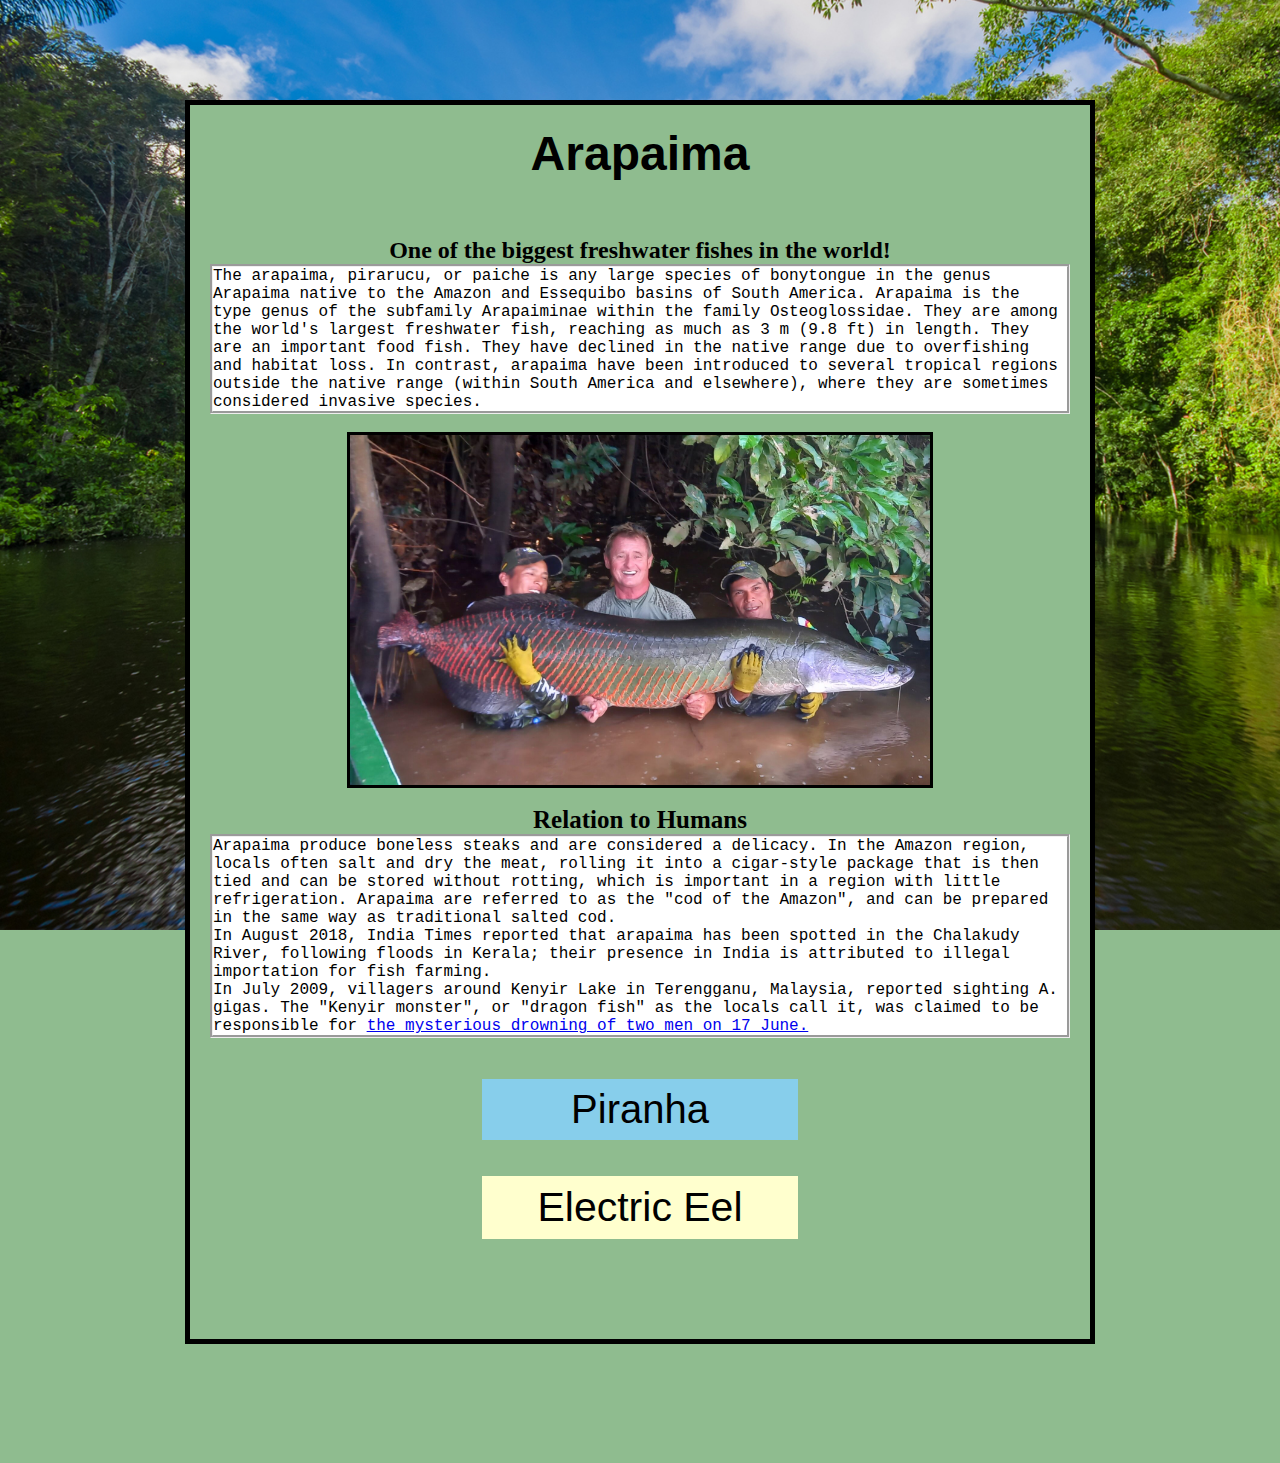
<file: index.html>
<!DOCTYPE html>
<html lang="en">
<head>
        <meta charset="UTF-8" />
        <meta name="viewport" content="width=device-width, initial-scale=1">
        <title>Dangerous Fishes in South America</title>
        <link rel="stylesheet" href="styles.css" />
</head>
<body>
    <div id="content">
        <header>
        <h1 class="title">Arapaima</h1><br><br><br>
        </header>
        <h2><b>One of the biggest freshwater fishes in the world!</b></h2>
        <p> 
            The arapaima, pirarucu, or paiche is any large species of bonytongue in the genus Arapaima native to the Amazon and Essequibo basins of South America. Arapaima is the type genus of the subfamily Arapaiminae within the family Osteoglossidae. They are among the world's largest freshwater fish, reaching as much as 3 m (9.8 ft) in length. They are an important food fish. They have declined in the native range due to overfishing and habitat loss. In contrast, arapaima have been introduced to several tropical regions outside the native range (within South America and elsewhere), where they are sometimes considered invasive species.      
        </p>
        <br>
        <img src="20220627_110559.jpg" alt="arapaima" class="center" width="580" height="350"><br>
                <h3><b>Relation to Humans</b></h3>
        <p>
            Arapaima produce boneless steaks and are considered a delicacy. In the Amazon region, locals often salt and dry the meat, rolling it into a cigar-style package that is then tied and can be stored without rotting, which is important in a region with little refrigeration. Arapaima are referred to as the "cod of the Amazon", and can be prepared in the same way as traditional salted cod.
            <br>In August 2018, India Times reported that arapaima has been spotted in the Chalakudy River, following floods in Kerala; their presence in India is attributed to illegal importation for fish farming.
            <br>In July 2009, villagers around Kenyir Lake in Terengganu, Malaysia, reported sighting A. gigas. The "Kenyir monster", or "dragon fish" as the locals call it, was claimed to be responsible for <a href="https://en.wikipedia.org/wiki/Arapaima#cite_note-25" target="_blank">the mysterious drowning of two men on 17 June.</a>
        </p><br><br>
        <footer>
            <a href='piranha.html' class="block-element">Piranha</a><br><br>
            <a href='electric-eel.html' class="block-element2">Electric Eel</a>
        </footer>    
    </div>
</body>
</html>
</file>
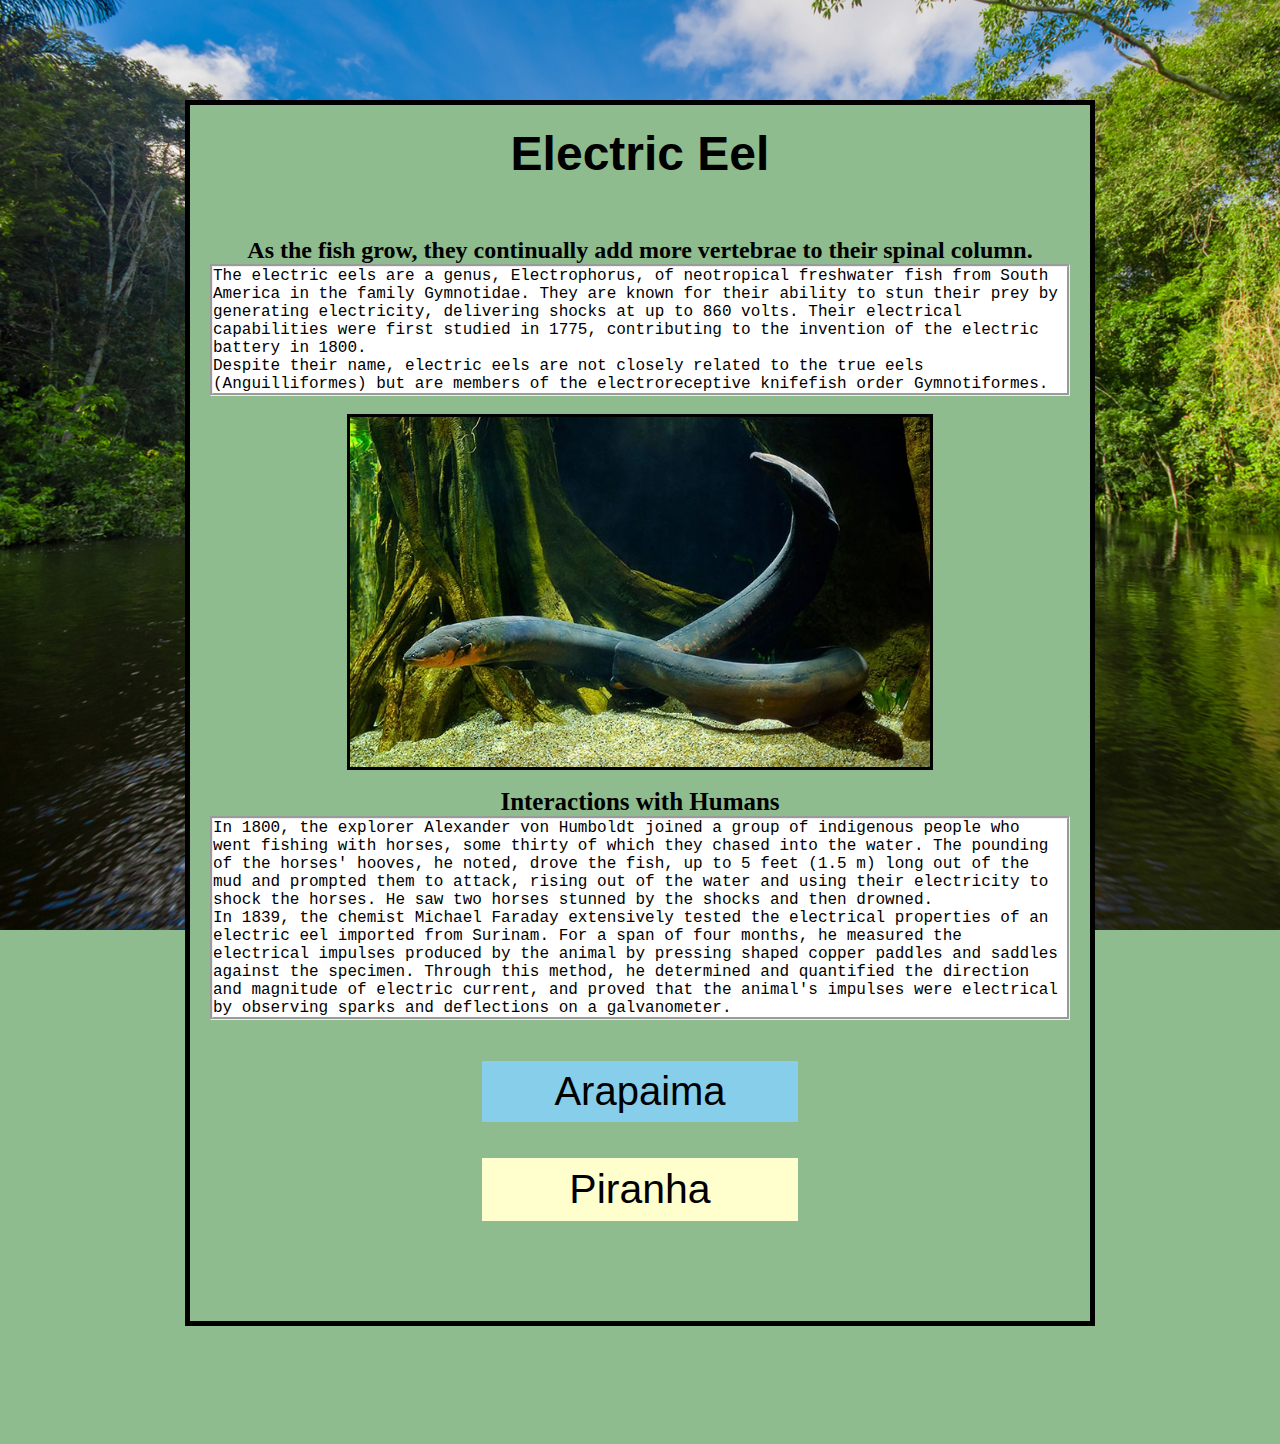
<file: electric-eel.html>
<!DOCTYPE html>
<html lang="en">
<head>
        <meta charset="UTF-8" />
        <meta name="viewport" content="width=device-width, initial-scale=1">
        <title>Dangerous Fishes in South America</title>
        <link rel="stylesheet" href="styles.css" />
</head>
<body>
    <div id="content">
        <header>
        <h1 class="title">Electric Eel</h1><br><br><br>
        </header>
        <h2><b>As the fish grow, they continually add more vertebrae to their spinal column.</b></h2>
        <p> 
            The electric eels are a genus, Electrophorus, of neotropical freshwater fish from South America in the family Gymnotidae. They are known for their ability to stun their prey by generating electricity, delivering shocks at up to 860 volts. Their electrical capabilities were first studied in 1775, contributing to the invention of the electric battery in 1800.<br>
            Despite their name, electric eels are not closely related to the true eels (Anguilliformes) but are members of the electroreceptive knifefish order Gymnotiformes.
        </p>
        <br>
        <img src="electric-eel-full-body-freshwater-aquarium-two-column.jpg.thumb.768.768.jpg" alt="electric-eel" class="center" width="580" height="350"><br>
                <h3><b>Interactions with Humans</b></h3>
        <p>
            In 1800, the explorer Alexander von Humboldt joined a group of indigenous people who went fishing with horses, some thirty of which they chased into the water. The pounding of the horses' hooves, he noted, drove the fish, up to 5 feet (1.5 m) long out of the mud and prompted them to attack, rising out of the water and using their electricity to shock the horses. He saw two horses stunned by the shocks and then drowned.
            <br>In 1839, the chemist Michael Faraday extensively tested the electrical properties of an electric eel imported from Surinam. For a span of four months, he measured the electrical impulses produced by the animal by pressing shaped copper paddles and saddles against the specimen. Through this method, he determined and quantified the direction and magnitude of electric current, and proved that the animal's impulses were electrical by observing sparks and deflections on a galvanometer.
        </p><br><br>
        <footer>
            <a href='index.html' class="block-element">Arapaima</a><br><br>
            <a href='piranha.html' class="block-element2">Piranha</a>
        </footer>    
    </div>
</body>
</html>
</file>
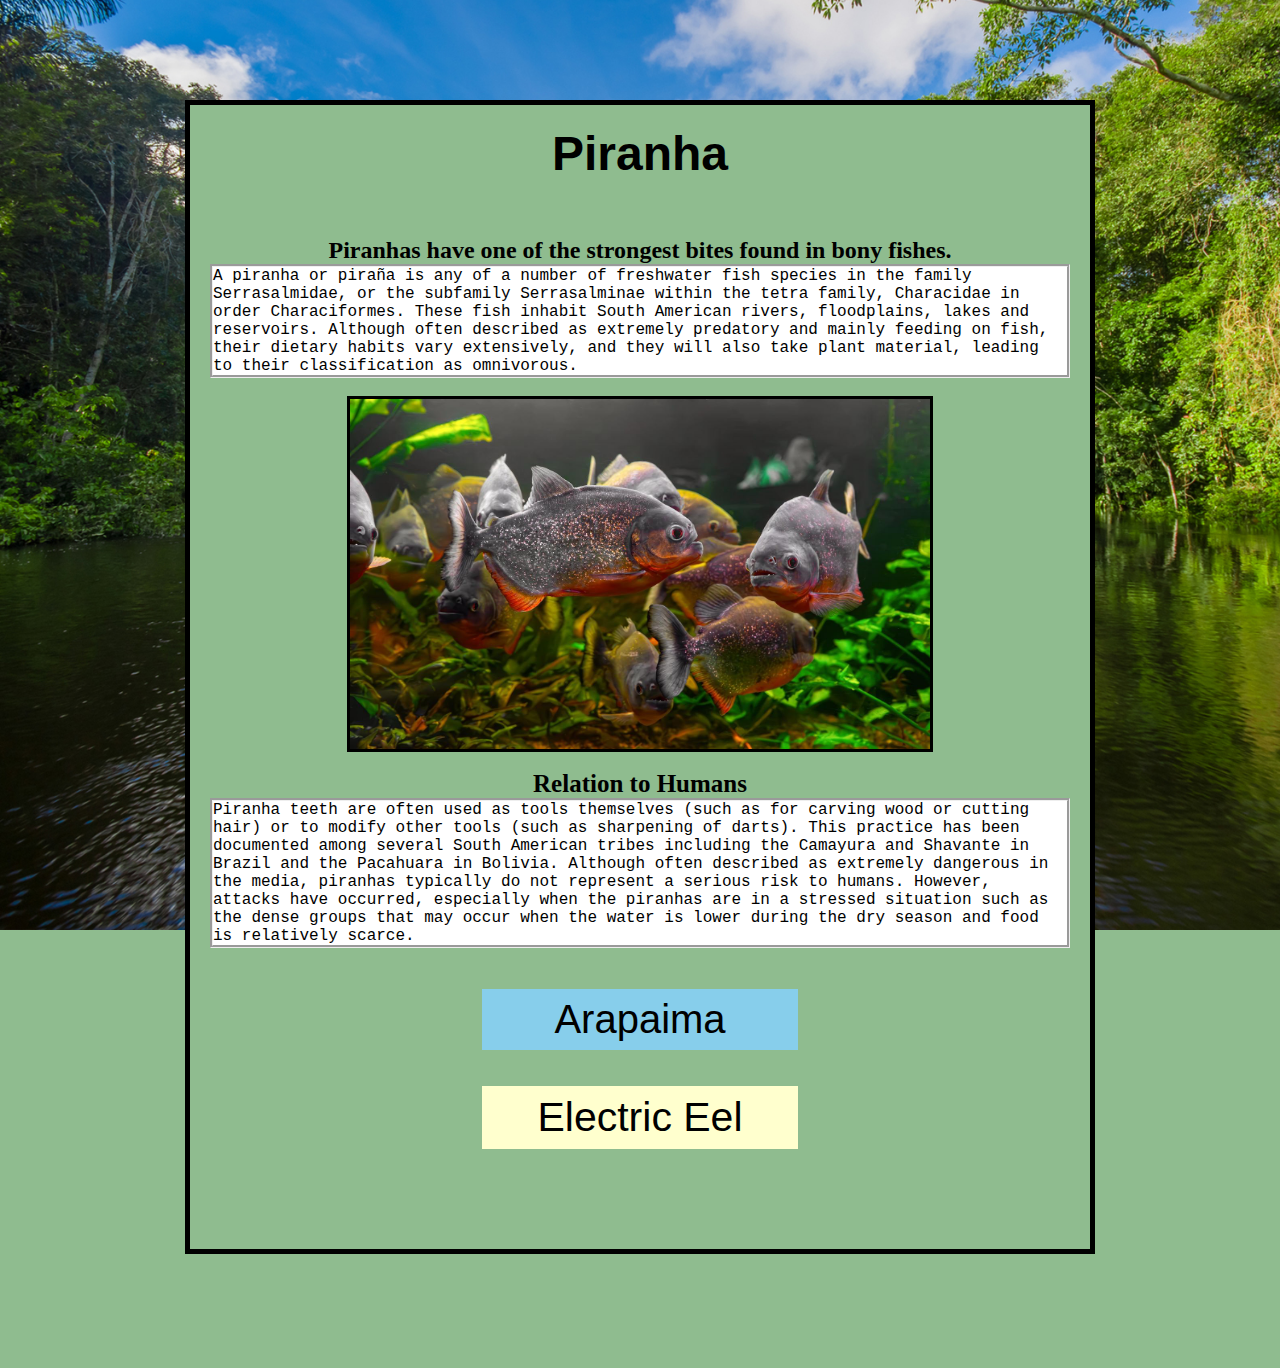
<file: piranha.html>
<!DOCTYPE html>
<html lang="en">
<head>
        <meta charset="UTF-8" />
        <meta name="viewport" content="width=device-width, initial-scale=1">
        <title>Dangerous Fishes in South America</title>
        <link rel="stylesheet" href="styles.css" />
</head>
<body>
    <div id="content">
        <header>
        <h1 class="title">Piranha</h1><br><br><br>
        </header>
        <h2><b>Piranhas have one of the strongest bites found in bony fishes.</b></h2>
        <p> 
            A piranha or piraña is any of a number of freshwater fish species in the family Serrasalmidae, or the subfamily Serrasalminae within the tetra family, Characidae in order Characiformes. These fish inhabit South American rivers, floodplains, lakes and reservoirs. Although often described as extremely predatory and mainly feeding on fish, their dietary habits vary extensively, and they will also take plant material, leading to their classification as omnivorous.      
        </p>
        <br>
        <img src="roter_piranha.jpg" alt="piranha" class="center" width="580" height="350"><br>
                <h3><b>Relation to Humans</b></h3>
        <p>
            Piranha teeth are often used as tools themselves (such as for carving wood or cutting hair) or to modify other tools (such as sharpening of darts). This practice has been documented among several South American tribes including the Camayura and Shavante in Brazil and the Pacahuara in Bolivia.
            Although often described as extremely dangerous in the media, piranhas typically do not represent a serious risk to humans.
            However, attacks have occurred, especially when the piranhas are in a stressed situation such as the dense groups that may occur when the water is lower during the dry season and food is relatively scarce.
        </p><br><br>
        <footer>
            <a href='index.html' class="block-element">Arapaima</a><br><br>
            <a href='electric-eel.html' class="block-element2">Electric Eel</a>
        </footer>    
    </div>
</body>
</html>
</file>
<file: styles.css>
* {
    margin: 0;
    padding: 0;
}

body {
    background-color: darkseagreen;
    background-image: url(boat-in-amazon-river.jpg);
    background-repeat: no-repeat;
    background-position: center;
    background-attachment: fixed;
    background-size: cover;
}

#content {
    background-color: darkseagreen;
    width: 860px;
    margin: 100px auto;
    padding: 30px 20px 80px 20px;
    border: solid 5px;
}

.center {
    display: flex;
    margin-left: auto;
    margin-right: auto;
    border: solid;
}

h1 {
    font-family: Verdana, Geneva, Tahoma, sans-serif;
    font-size: 3em;
    line-height: 0.8em;
    width: 35%;
    margin: 0 auto 10px auto;
    text-align: center;
}

div p {
    background-color: white;
    border: groove;
    font-family: monospace, sans-serif;
}

h2 {
    font-family: 'times new roman', sans-serif;
    text-align: center;
}

h3 {
    font-family: 'times new roman', times, sans-serif;
    text-align: center;
    font-size: 25px;
}

footer {
    padding: 5px 0 20px 0;
}

.block-element {
    padding: 8px;
    font-size: 40px;
    color: black;
    display: block;
    font-family: Impact, Haettenschweiler, sans-serif;
    width: 300px;
    margin: 0 auto;
    background-color: skyblue;
    text-align-last: center;
    text-decoration: none;
    transition: background 1s;
}


.block-element2 {
	padding: 8px;
	font-size: 41px;
	color: black;
	display: block;
	font-family: Impact, Haettenschweiler, sans-serif;
	width: 300px;
	margin: 0 auto;
	background-color: #FFFFCE;
	text-align-last: center;
	text-decoration: none;
	transition: background 1s;
}


.block-element:hover {
	background-color: darkred;
}

.block-element2:hover {
	background-color: rebeccapurple;
}
</file>
